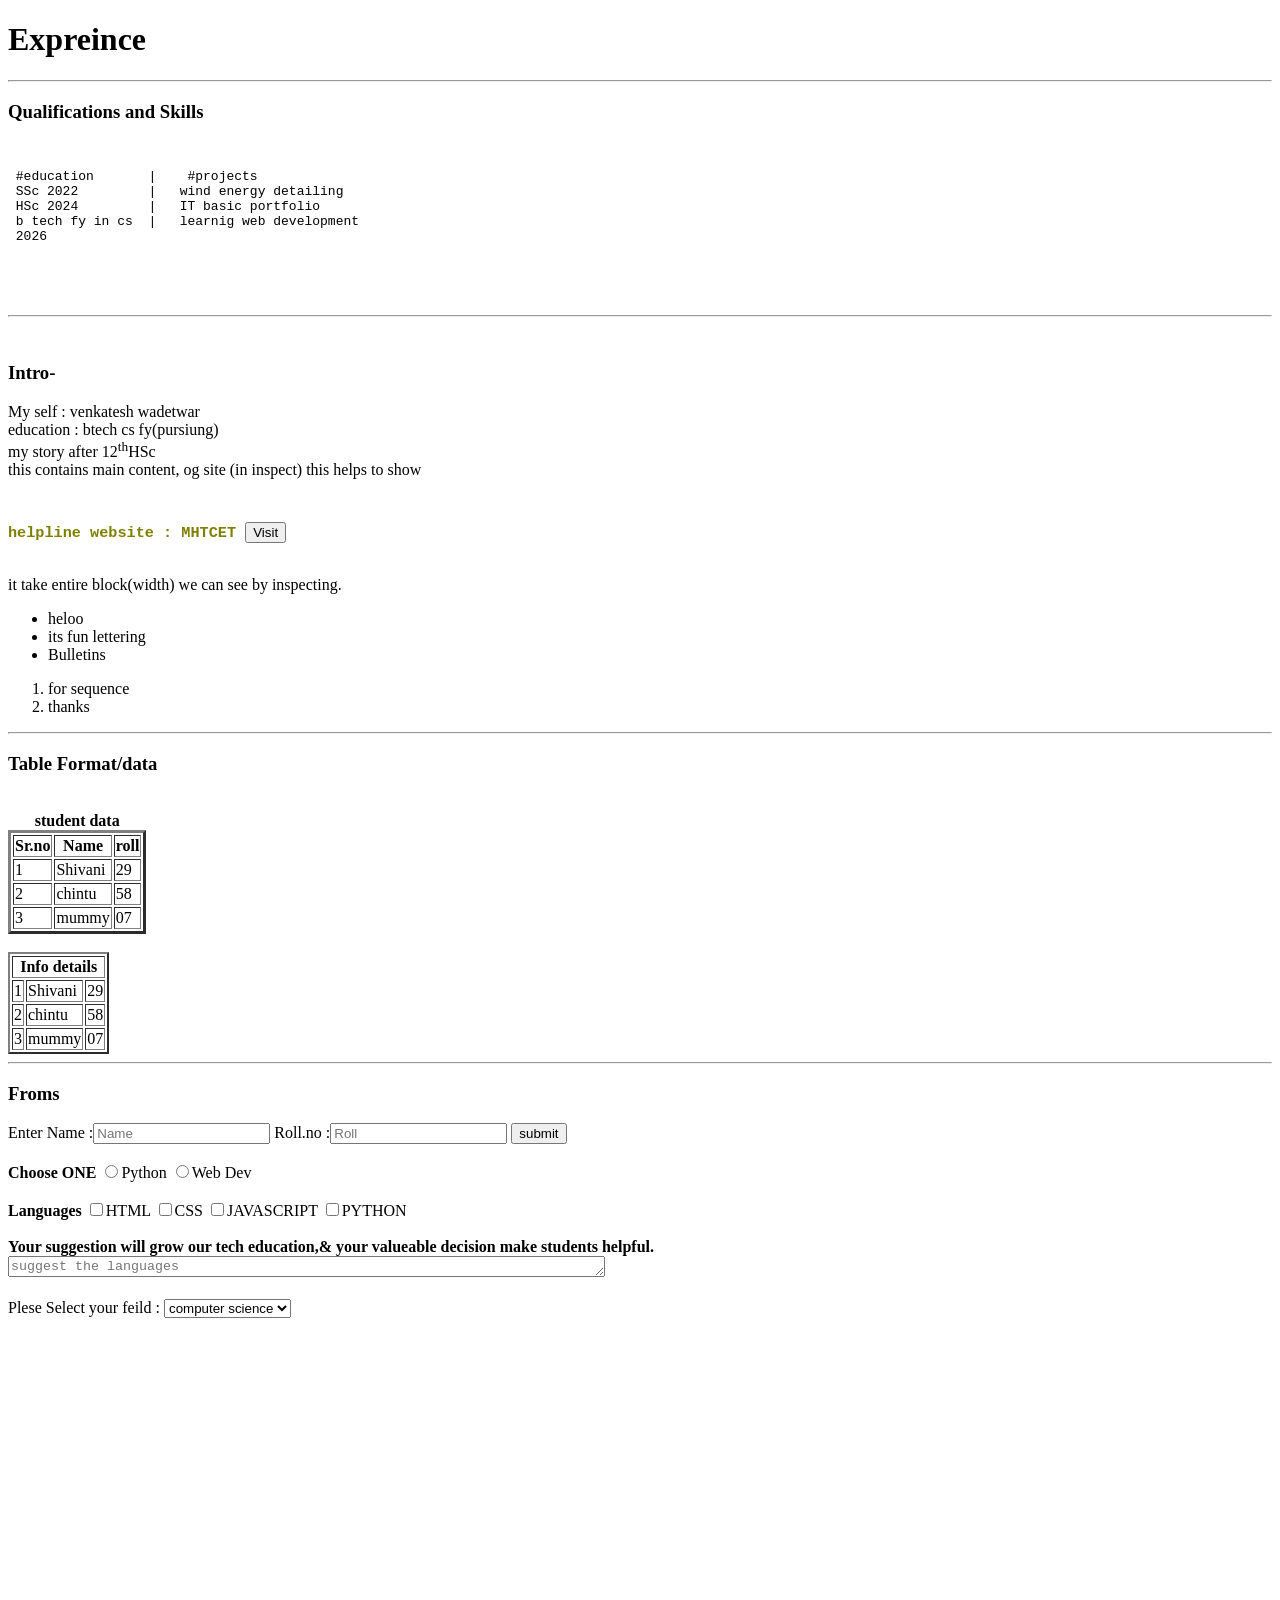
<file: exp.html>
<!DOCTYPE html>
<html lang="en">
<head>
    <meta charset="UTF-8">
    <meta name="viewport" content="width=device-width, initial-scale=1.0">
    <title>2nd exp</title>
</head>
<body >
    <h1>Expreince</h1>

    <hr>

    <header>
        <h3>Qualifications and Skills</h3>
      <pre>
     <p> #education       |    #projects
 SSc 2022         |   wind energy detailing
 HSc 2024         |   IT basic portfolio
 b tech fy in cs  |   learnig web development 
 2026  
     </p>   
     </pre>

     <hr> 
     <br>

     <h3>Intro-</h3>
    </header>
    <main>
        <section>My self : venkatesh wadetwar </section>
        <section>education : btech cs fy(pursiung) </section>

        <article >my story after 12<sup>th</sup>HSc </article>

        <aside>this contains main content, og site (in inspect) this helps to show </aside>

        <footer>
             <pre>
            <h3 style="color:olive">helpline website : MHTCET <a href="https://cetcell.mahacet.org/"><button onclick="alert(visit)">Visit</button></a>
             </h3></pre>
                
        </footer>

        <div>it take entire block(width) we can see by inspecting.</div>

        <div><p>
              <ul>
                <li>heloo</li>
                <li>its fun lettering</li>
                <li>Bulletins</li>
              </ul></p>

            <ol>
             <li>for sequence</li>
             <li>thanks</li>
            </ol>
        </div>

        <hr>

        <h3>Table Format/data</h3>
        <br>

        
        <table border="3">
            <caption><b>student data</b></caption>
            <thead>
            <tr>
                <th>Sr.no</th>
                <th>Name</th>
                <th>roll</th>
            </tr>
            </thead>
            <tbody>
            <tr>
                <td>1</td>
                <td>Shivani</td>
                <td>29</td>
            </tr>
             <tr>
                <td>2</td>
                <td>chintu</td>
                <td>58</td>
            </tr>
             <tr>
                <td>3</td>
                <td>mummy</td>
                <td>07</td>
            </tr>
            </tbody>
        </table>
<br>

        <table border="2">
            <thead>
            <tr>
                <th colspan="3">Info details</th>
            </tr>
            </thead>
            <tbody>
            <tr>
                <td>1</td>
                <td>Shivani</td>
                <td>29</td>
            </tr>
             <tr>
                <td>2</td>
                <td>chintu</td>
                <td>58</td>
            </tr>
             <tr>
                <td>3</td>
                <td>mummy</td>
                <td>07</td>
            </tr>
            </tbody>
        </table>

        <hr>

        <h3>Froms</h3>

        <form action="project/portfolio.html">
            
                Enter Name :<input type="text" placeholder="Name" >  
                Roll.no :<input type="number" placeholder="Roll"> <button onclick="alert('enter portfolio')">submit</button>

                <br><br>
                <b>Choose ONE</b>
                <label for="001">
                    <input type="radio" value="yes" name="correction" id="001">Python
                </label>
                <label for="002">
                    <input type="radio" value="no" name="correction" id="002">Web Dev
                </label>
               
        </form>
        
        <br>

        <b>Languages</b>
        <label>
            <input type="checkbox" name="languages" id="003">HTML
        </label>
        <label>
            <input type="checkbox" name="languages" id="004">CSS
        </label>
        <label>
            <input type="checkbox" name="languages" id="005">JAVASCRIPT
        </label>
        <label>
            <input type="checkbox" name="languages" id="006">PYTHON
        </label>

        <br><br>
         <b>Your suggestion will grow our tech education,& your valueable decision make students helpful.</b>
         <br>
           <textarea value="suggestion" placeholder="suggest the languages" cols="72" rows="1"></textarea>

           <br><br>
            Plese Select your feild :
            <select name="branch"> feild
            <option branch="computer science">computer science</option>
            <option branch="cyber security">cyber security</option>
            <option branch="data science">data science</option>
            <option branch="Ai">Ai</option>
            </select>

            <br>

             <iframe width="560" height="315" src="https://www.youtube.com/embed/nP-BwppDIIQ?si=x-VtrJEe98-OaswN" title="YouTube video player" frameborder="0" allow="accelerometer; autoplay; clipboard-write; encrypted-media; gyroscope; picture-in-picture; web-share" referrerpolicy="strict-origin-when-cross-origin" allowfullscreen></iframe>

            <br><br>

            <video src="https://www.youtube.com/embed/nP-BwppDIIQ?si=x-VtrJEe98-OaswN"> yt video </video>
    </main>
</body>
</html>
</file>
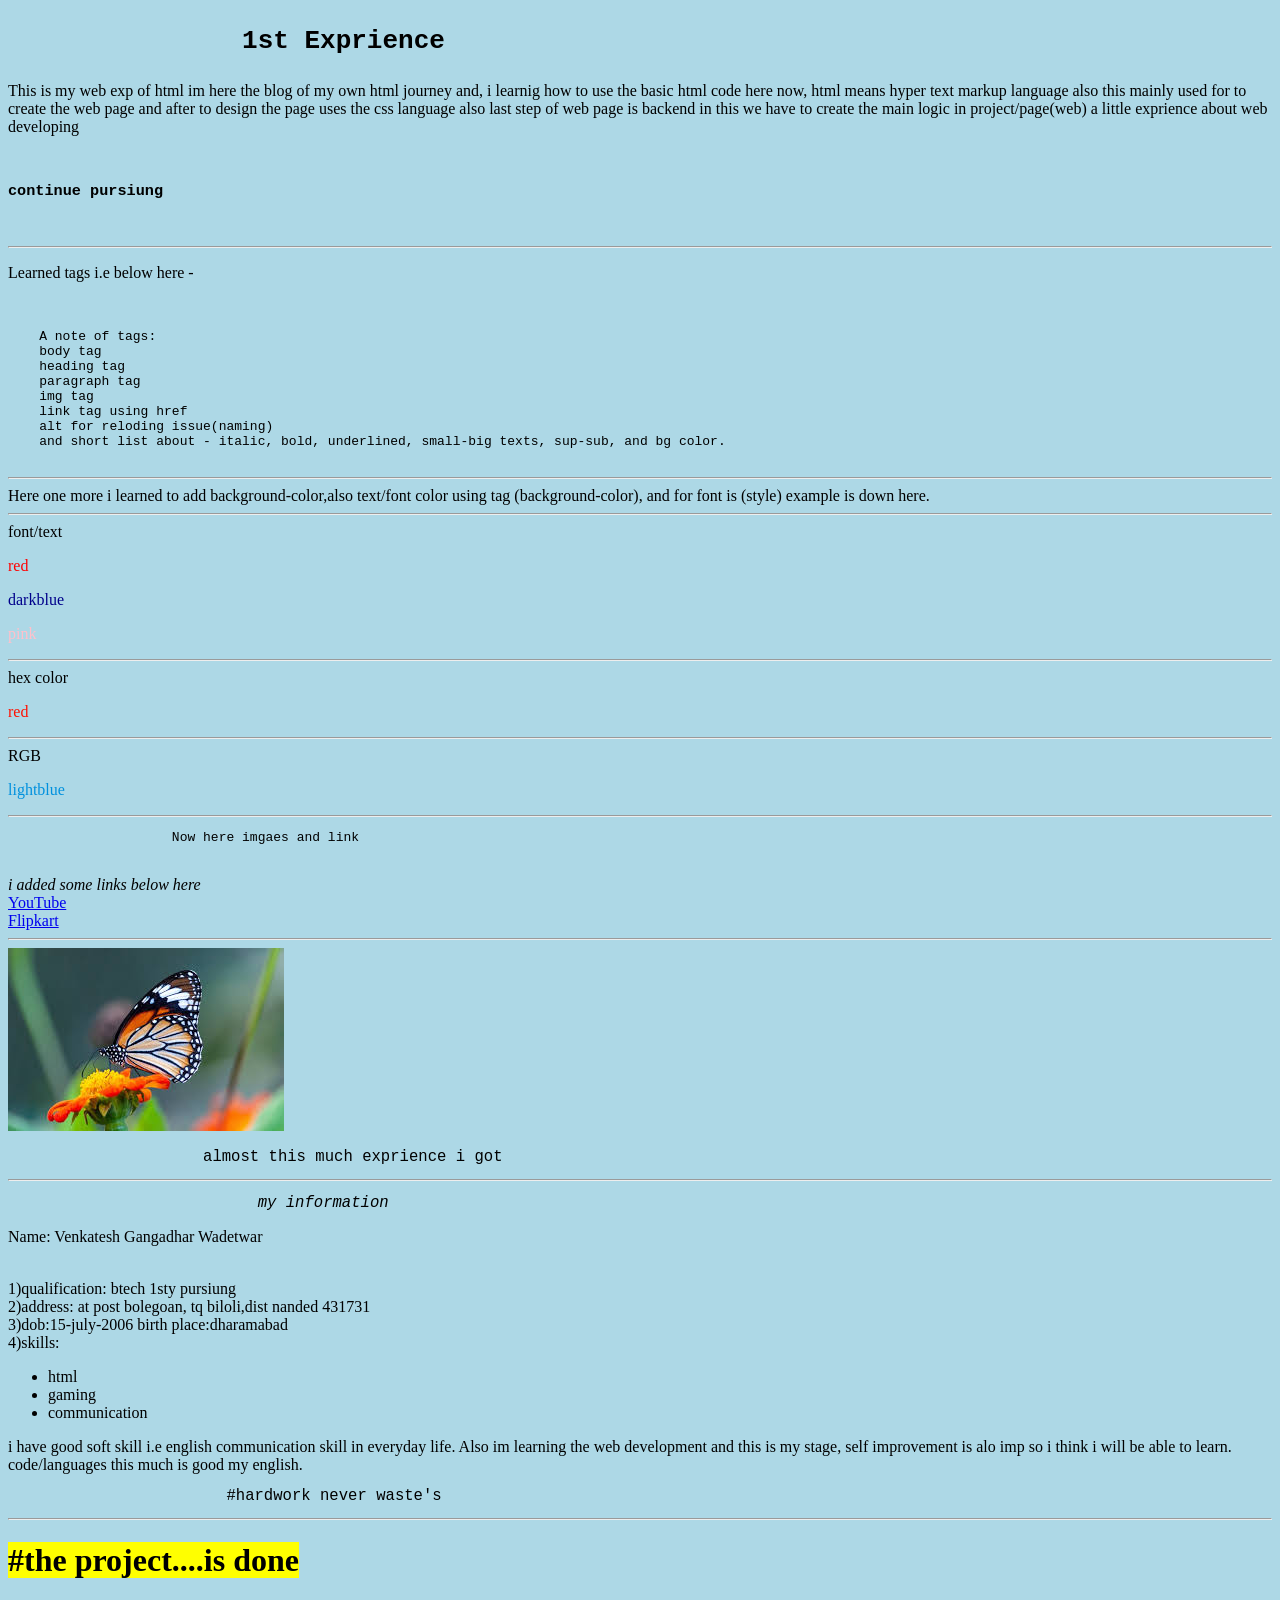
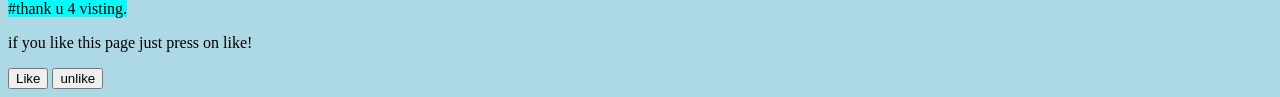
<file: project/portfolio.html>
<!DOCTYPE html>
<html lang="en">
<head>
    <meta charset="UTF-8">
    <meta name="viewport" content="width=device-width, initial-scale=1.0">
    <title>portfolio</title>
</head>
<body style="background-color:lightblue">
   <h1><pre>               1st Exprience                  </pre></h1>
   <p>
    This is my web exp of html im here the blog of my own html journey and, i learnig how to use the basic html code here now, html means hyper text markup language also this mainly used for to create the web page and after to design the page uses the css language also last step of web page is backend in this we have to create the main logic in project/page(web) a little exprience about web developing
    <pre> <h3>continue pursiung</h3> </pre>  
   </p> 
    <hr>
    <p>Learned tags i.e below here -</p>
    <br>
    <pre>
    A note of tags:
    body tag
    heading tag
    paragraph tag
    img tag
    link tag using href
    alt for reloding issue(naming)
    and short list about - italic, bold, underlined, small-big texts, sup-sub, and bg color.
     </pre>
     <hr>
     Here one more i learned to add background-color,also text/font color using tag (background-color), and for font is (style) example is down here.
     <hr>
    font/text
     <p style="color:red;"> red </p>
     <p style="color:darkblue;"> darkblue </p>
     <p style="color:pink;"> pink </p>

     <hr>
     hex color
     <p style="color:#ff1000;">red</p>

     <hr>
     RGB
     <p style="color:rgb(0,145,0222)">lightblue</p>

    <hr>
    
    <bold><pre>                     Now here imgaes and link                          </pre></bold>
    
    <br>
    <i>i added some links below here </i>
    <br>
    <a href="https://www.youtube.com/"> YouTube </a>
    <br>
    <a href="https://www.flipkart.com/"> Flipkart </a>
    <br>
    <hr>
    <img src="[data-uri]" alt="butterfly">

    <pre>                         <big>almost this much exprience i got</big>                         </pre>

    <hr>
   <pre>                                <big><i>my information</i></big>                   </pre> 
    <p>Name: Venkatesh Gangadhar Wadetwar</p>
    <br>
    1)qualification: btech 1sty pursiung<br>
    2)address: at post bolegoan, tq biloli,dist nanded 431731<br>
    3)dob:15-july-2006 birth place:dharamabad<br>

    4)skills: 
    <ul>
        <li>html</li>
        <li>gaming</li>
        <li>communication</li>
    </ul>

    i have good soft skill i.e english communication skill in everyday life.
    Also im learning the web development and this is my stage, self improvement is alo imp so i think i will be able to learn.<br>
    code/languages this much is good my english.
    <pre>                            <big>#hardwork never waste's</big>                                            </pre>

<hr>
<h1 style="color:white"><mark>#the project....is done</mark></h1>
<span style="background-color: aqua;">#thank u 4 visting.</span>
<br>
<p>if you like this page just press on like!</p>
    <button onclick="alert('thanks! for like.')">
     Like
    </button>

    <button onclick="alert('no problem!')">
    unlike 
    </button>

</body>
</html>
</file>
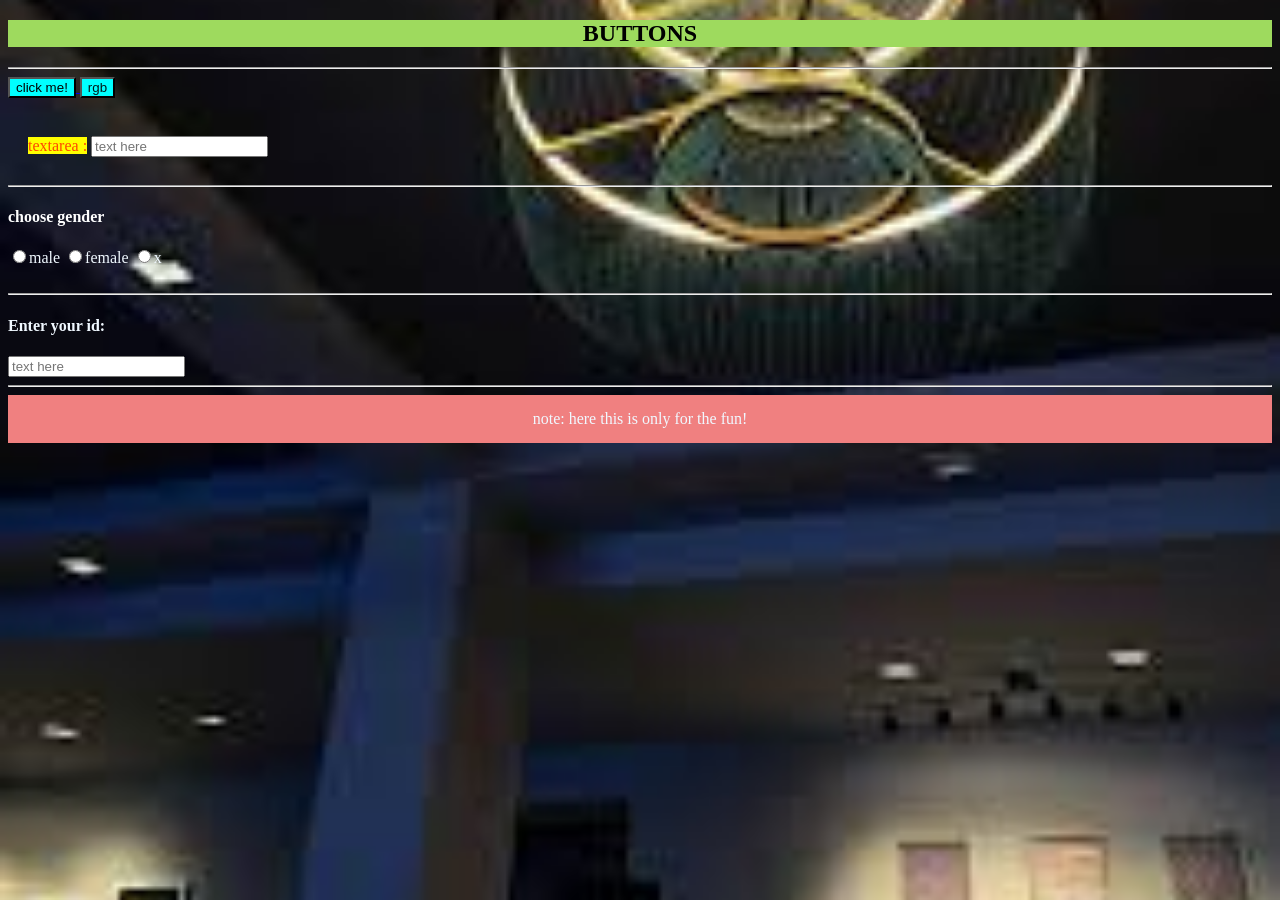
<file: timepass/buttons.html>
<!DOCTYPE html>
<html lang="en">
<head>
    <meta charset="UTF-8">
    <meta name="viewport" content="width=device-width, initial-scale=1.0">
    <title style="color: white;">Buttons</title>
    
    <link rel="stylesheet" href="/timepass/buttons.css">
</head>


<body style="
background-image:url('/aq.png'); 
background-size:cover; 
background-repeat:no-repeat;
background-position: center;">

<header>
<h2>BUTTONS</h2>
</header>

  <hr>
  
    <a href="/aq.png"><button onclick="alert('we going to aq.png')">
      click me! </button>
    </a>
  
    <a href="/newfile/rk.png"><button style="color:rgb(0,25,25)">
      rgb</button>
    </a>
  

<br><br>

<article>
  <mark style="color:orangered"> textarea :</mark>
  <input type="text" placeholder="text here">
  </article>

<hr>

  <h4 style="color:white"> choose gender </h4>
   
  <label for="001" style="color: aliceblue;">
    <input type="radio" value="y" name="correction" id="001">male
  </label>

  <label for="00" style="color:aliceblue;">
    <input type="radio" value="z" name="correction" id="00">female
  </label>

  <label for="01" style="color:aliceblue;">
    <input type="radio" value="x" name="correction" id="01">x
  </label>


  <br><br>
  <hr>
  <h4 style="color: aliceblue;"> Enter your id: </h4>
  <input type="number" placeholder="text here">

  <hr>

  <footer style="color: aliceblue;">
    note: here this is only for the fun!
  </footer>
    
</body>
</html>
</file>
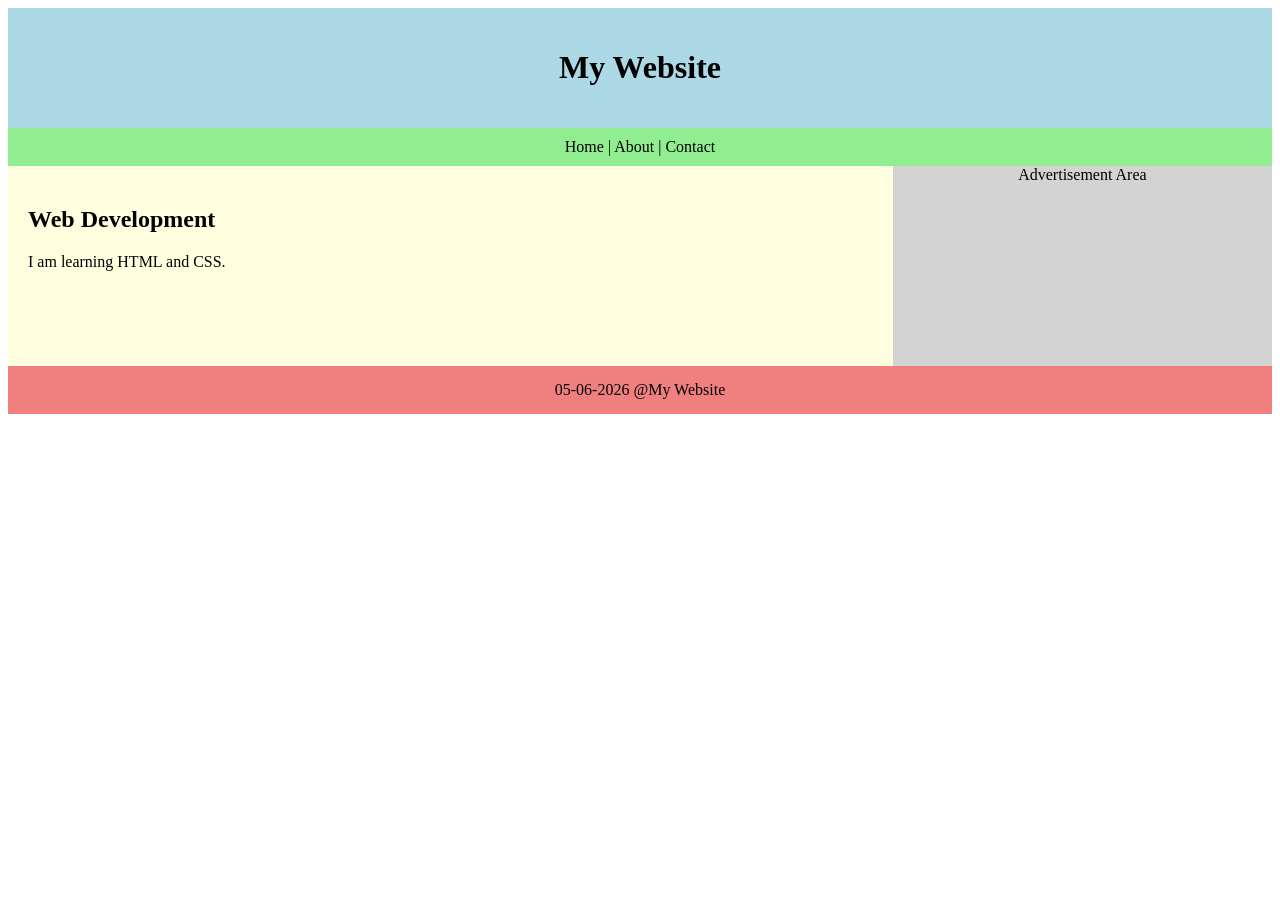
<file: timepass/copy.html>
<!DOCTYPE html>
<html>
<head>
    <title>My First Web Page</title>
    <link rel="stylesheet" href="/timepass/copy.css">
    <style>
        
    </style>
</head>
<body>

    <header>
        <h1>My Website</h1>
    </header>

    <nav>
        Home | About | Contact
    </nav>

    <section>
        <article>
            <h2>Web Development</h2>
            <p>I am learning HTML and CSS.</p>
        </article>
    </section>

    <aside>
        Advertisement Area
    </aside>

    <footer>
        05-06-2026 @My Website
    </footer>

</body>
</html>
</file>
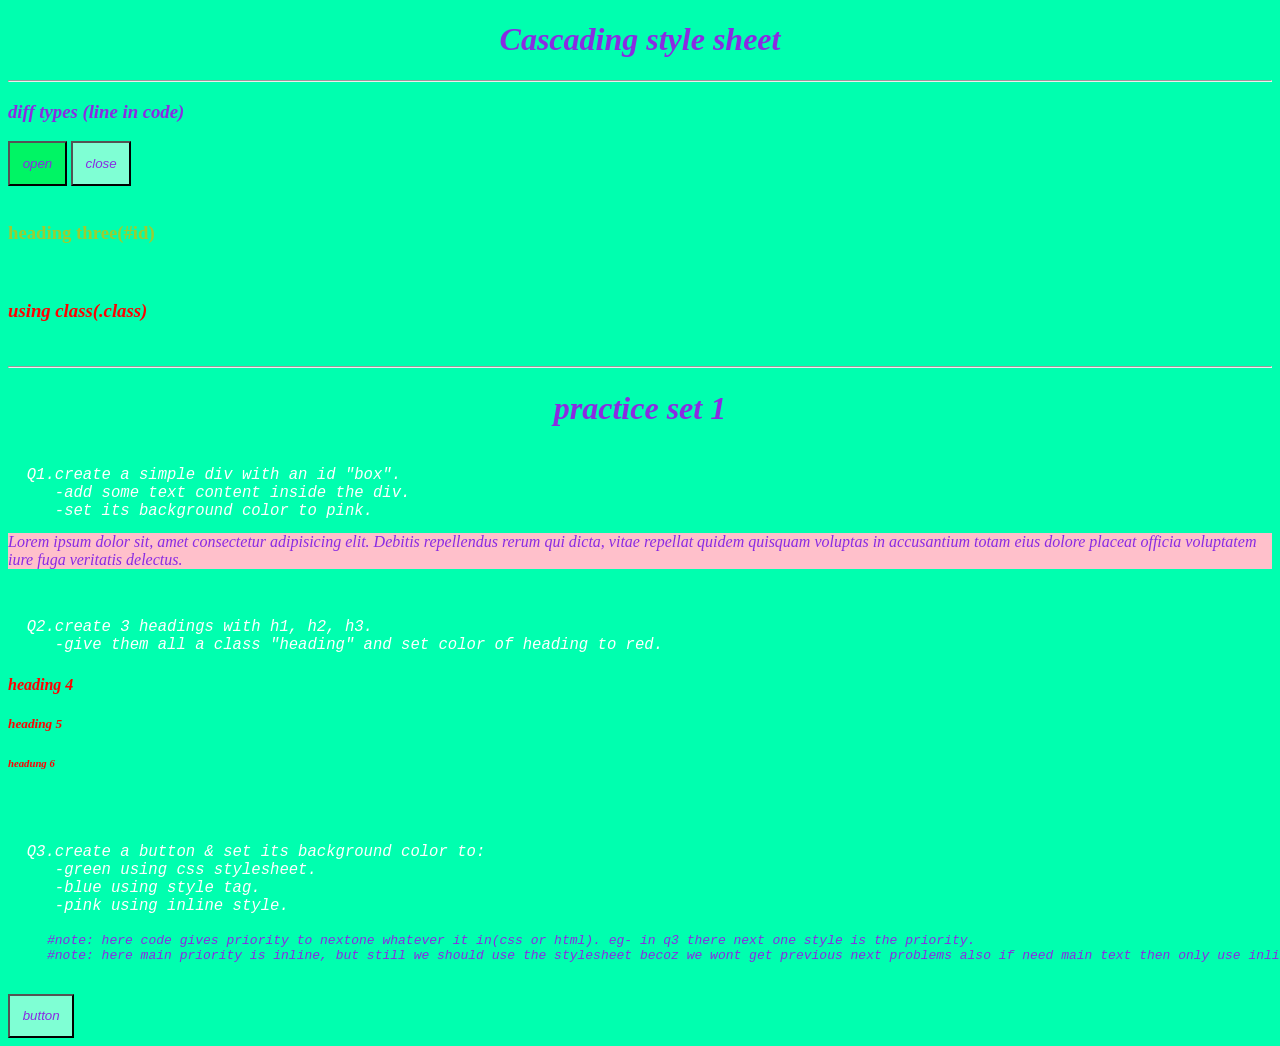
<file: timepass/selector.html>
<!DOCTYPE html>
<html lang="en">
<head>
    <meta charset="UTF-8">
    <meta name="viewport" content="width=device-width, initial-scale=1.0">
    <title>select</title>

    <link rel="stylesheet" href="/timepass/select.css">
</head>
<body>

    <h1>Cascading style sheet</h1>

   <hr>
<h3>diff types (line in code)</h3>
   <input type="button" value="open" onclick="alert('opened')">
   <button onclick="alert('closed')">close</button>
   
   <br><br>

   <h3 id="head3">heading three(#id)</h3>
   <br>
   <h3 class="class4">using class(.class)</h3>

   <br>
   <hr>

  <h1> practice set  1</h1>

  <!-- Q1 -->

  <pre><big style="color: white;">
  Q1.create a simple div with an id "box".
     -add some text content inside the div.
     -set its background color to pink.</big></pre>

  <div id="box">Lorem ipsum dolor sit, amet consectetur adipisicing elit. Debitis repellendus rerum qui dicta, vitae repellat quidem quisquam voluptas in accusantium totam eius dolore placeat officia voluptatem iure fuga veritatis delectus.</div>

  <br>

  <!-- Q2 -->

  <pre><big style="color:white">
  Q2.create 3 headings with h1, h2, h3.
     -give them all a class "heading" and set color of heading to red.</big></pre>

     <h4 class="heading">heading 4</h4>
     <h5 class="heading">heading 5</h5>
     <h6 class="heading">headung 6</h6>

     <br>

     <!-- Q3 -->
      
  <pre><big style="color:white">
  Q3.create a button & set its background color to:
     -green using css stylesheet.
     -blue using style tag.
     -pink using inline style.
     </big>
     #note: here code gives priority to nextone whatever it in(css or html). eg- in q3 there next one style is the priority.
     #note: here main priority is inline, but still we should use the stylesheet becoz we wont get previous next problems also if need main text then only use inline property.</pre>
   
     <br>

     <button>button</button>



</body>
</html>
</file>
<file: timepass/buttons.css>
header{
    background: rgb(158, 218, 94);
    padding: px;
    text-align: center;
}

button{
    background-color: aqua;
}

article{
    padding: 20px;
}

textarea{
    background-color: rgb(255, 255, 0);
    color:brown
}

   footer{
    clear: both;
    background: lightcoral;
     padding: 15px;
    text-align: center;
}
</file>
<file: timepass/copy.css>
header{
            background: lightblue;
            padding: 20px;
            text-align: center;
        }

        nav{
            background: lightgreen;
            padding: 10px;
            text-align: center;
        }

        section{
            width: 70%;
            background: lightyellow;
            float: left;
            height: 200px;
        }

        article{
            padding: 20px;
        }

        aside{
            width: 30%;
            background: lightgray;
            float: right;
            height: 200px;
            text-align: center;
        }

        footer{
            clear: both;
            background: lightcoral;
            padding: 15px;
            text-align: center;
        }
</file>
<file: timepass/select.css>
body{
    background-color: #00ffaf;
}

*{
    color: blueviolet;
    font-style:oblique;
}

h1{
    text-align: center;
}

h3{
    text-align: left;
}

#head3{
    color: yellowgreen;
    font-style: normal;
}

.class4{
    color: red;
}


input{
    background-color:rgb(0,245,100);
    padding: 1%;
}

/* practice set 1 */

div{
    background-color: pink;
}

.heading{
    color:red
}


button{
    background-color: aquamarine;
    padding: 1%;
}
</file>
